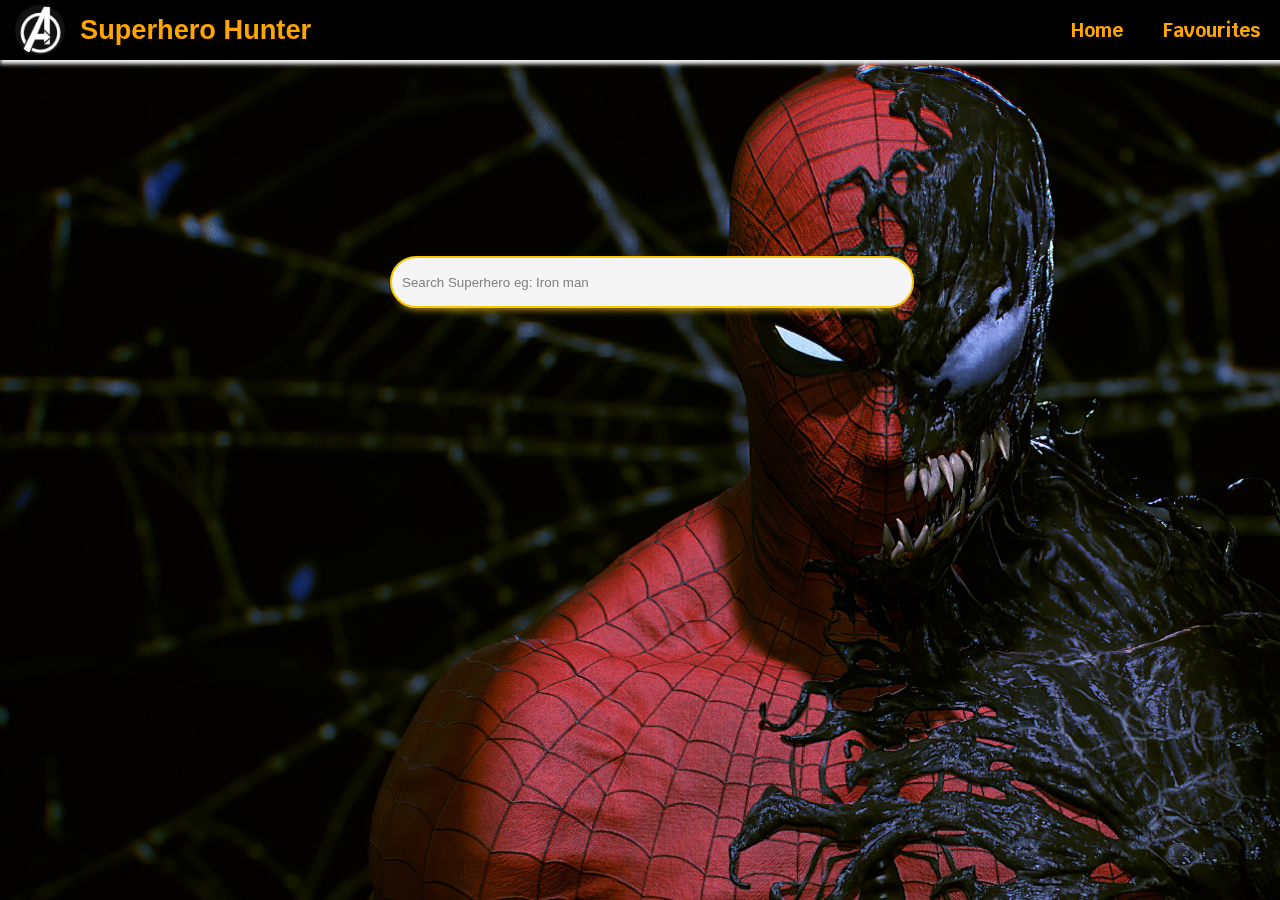
<file: index.html>
<!DOCTYPE html>
<html lang="en">

<head>
  <meta charset="UTF-8">
  <meta name="viewport" content="width=device-width, initial-scale=1.0">
  <!-- Favicon -->
  <link rel="icon" href="assets/images.png" type="image/gif">
  <!-- Custom stylesheets -->
  <link rel="stylesheet" href="./styles/style.css">
  <title>Superheroes</title>
</head>

<body">
  <div id="snackbar"></div>
  <!-- NAVIGATION BAR -->
  <header>
    <a href="#">
      <div class="nav-left">
        <img id="logo" src="assets/images.png" width="50px">
        <div id="logo-text">
          <h1>Superhero Hunter</h1>
        </div>
      </div>
    </a>
    <div class="nav-right">
      <a href="index.html">
        <div>Home</div>
      </a>
      <a href="favourites.html">
        <div>Favourites</div>
      </a>
    </div>
  </header>

  <main>
    <!-- <div class="sky" id="animate">
      <img class="superman-fly" height="20%" src="https://i.ibb.co/7jTf81q/superman.png" alt="" />
    </div> -->
    <div id="search-box" class="input superman">
      <input id="inputName" type="text" name="superheroName" placeholder="Search Superhero eg: Iron man">
      <div id="results">
      </div>
    </div>
  </main>

  <!-- Script files -->

  <script src="scripts/index.js"></script>
</body>

</html>
</file>
<file: styles/style.css>
/* Fonts Used */
@import url('https://fonts.googleapis.com/css?family=Bangers');

@import url('https://fonts.googleapis.com/css?family=Krub:400,700');

/* ....Navigation Bar....... */

header {
  width: 100%;
  height: 60px;
  background-color: black;
  z-index: 20;
  position: fixed;
  justify-content: space-between;
  top: 0;
  display: flex;
  box-shadow: 2px 2px 4px 2px whitesmoke;
  align-items: center;
}

main {
  overflow-y: scroll;
}

a {
  text-decoration: none;
}

#logo {
  height: 50px;
  width: 50px;
  margin-left: 15px;
  border-radius: 50%;
  margin-right: 15px
}

#logo-text h1{
  color: orange;
}

.nav-right {
  display: flex;
}

.nav-right a {
  color: orange;
}

.nav-right a:hover {
  display: flex;
  color  : white;
}

.nav-right div {
  margin: 0 20px;
  font-size: 1.2rem;
  font-weight: 700;
}

.nav-left {
  display: flex;
  align-items: center;
  justify-content: center;
}

.nav-left h4 {
  display: inline;
}



body {
  font-family: 'Krub', sans-serif;
  font-weight: thin;
  background : grey;
  margin: 0px;
  overflow-x : hidden;
}

h1,
h2 {
  color: white;
  font-size: 4em;
  font-weight: 800;
  font-family: sans-serif;
}

body:after {
  content: "";
  display: block;
  position: fixed;
  top: 0;
  left: 0;
  margin: 0;
  z-index: -1;
  width: 150%;
  height: 150%;
  background-image: url(../assets/spider.jpg) ;
  background-position: center center; 
  background-size:     cover;
  background-repeat:   no-repeat;
  border-radius: 5px;
  filter: blur(0px);
}

h1 {
  font-size: 170%;
  position : relative;
  z-index  : 10;
}

/* ................Media Queries.......... */
@media (max-width: 768px) {

  h1 {
    font-size: 120%;
  }

  p {
    display: none;
    width: 100%;
    height: 30%;
  }

  .watch {
    margin: 5% auto;
  }
}

/* ..........Main CSS for index.html............. */

::-webkit-input-placeholder {
  color: grey;
}

::-moz-placeholder {
  text-align: center;
}

#search-box {
  display: flex;
  flex-direction: column;
  width: 60%;
  max-width: 500px;
}

div.input {
  position: relative;
  height: 80px;
}

div.input input {
  margin: 0 auto;
  height: 60%;
  width: 100%;
  padding: 0 10px;
  border-radius: 2px;
  position: absolute;
  border: none;
}

.superman {
  margin: 20% auto;
}

div.superman:before {
  content: '';
  display: block;
  width: 250px;
  height: 45px;
  -webkit-transform: matrix(-1, 0, -0.5, 1, 0, 0);
  transform: matrix(-1, 0, -0.5, 1, 0, 0);
  position: absolute;
  top: 0;
  z-index: 0;
  left: -9px;
  border-radius: 2px;
}

div.superman input {
  border: 2px solid #FBC700;
  color: orange;
  background: whitesmoke;
  box-shadow: 0 10px 10px -10px #FBC700;
  border-radius: 30px;
}

@-webkit-keyframes fly {
  0% {
    top: 0;
  }

  50% {
    top: -5px;
  }

  100% {
    top: 0;
  }
}

@keyframes fly {
  0% {
    top: 0;
  }

  50% {
    top: -5px;
  }

  100% {
    top: 0;
  }
}

/* .....CSS for Results box..... */

#results {
  width: 100%;
  border-radius: 8px;
  margin-top: 8%;
  box-sizing: border-box;
  margin-bottom: 10px;
}

.result-card {
  width: 100%;
  padding: 20px 10px 10px 10px;
  text-align: left;
  color: white;
  border-bottom: 1px solid grey;
  box-shadow: 2px 3px 12px rgba(0, 0, 0, .4);
  background: linear-gradient(to right, rgba(40, 40, 60, 1) 0%, rgba(40, 0, 60, 0) 90%);
  display: flex;
  flex-direction : row;
  justify-content: space-between;
}


.result-card-image {
  height  : 100px;
  /* width: 30px; */
}

.result-card-container {
  display: flex;
  flex-direction : column;
  flex-grow: 1;
  padding-left: 20px;
  justify-content: space-around;
}


.bg-red,
.bg-green,
.detailsButton {
  border: 1px solid white;
  border-radius: 8px;
  position: relative;
  z-index: 10;
  color: white;
  text-align: center;
  background: rgba(0, 0, 0, .3);
  outline: none;
  box-shadow: 0 0 10px rgba(0, 0, 0, .5);
  transition: all .2s;
}

.bg-red:hover,
.bg-green:hover,
.detailsButton:hover {
  background: rgba(255, 255, 255, .8);
  color: black;
  box-shadow: 0 0 10px rgba(255, 255, 255, .5);
  mix-blend-mode: screen;
  cursor: pointer;
}

.bg-green {
  background-color: green
}

.bg-red {
  background-color: tomato
}

.detailsButton:active {
  transform: translateY(2px);
  cursor   : pointer;
}


/* .........Superman Flying Animation.......... */
.sky .star {
  position : absolute;
  animation: stars 5s linear infinite;
}

.sky .superman-fly {
  position  : absolute;
  animation : flying 5s linear infinite;
  margin-top: 7%;
}

@keyframes stars {
  0% {
    transform: translateX(0px);
  }

  100% {
    transform: translateX(-200px);
  }
}

@keyframes flying {
  from {
    transform: translateX(0);
  }

  to {
    transform: translateX(1300px);
  }
}


/* .......... Main CSS for details.html............ */

.card {
  margin: 10% auto;
  border-radius: 10px;
  box-shadow: 0 10px 25px 5px rgba(0, 0, 0, 0.2);
  display: flex;
  flex-direction: column;
  align-items: center;
  width: 50%;
  background: grey;
  justify-content: center;
  font-family: 'Krub', sans-serif;
}

.card .ds-top {
  position: absolute;
  border-radius: 10px 10px 0px 0px;
  width: 50%;
  margin: 10% auto;
  top: 0;
  right: 0;
  left: 0;
  height: 250px;
  background: orange;
  animation: dsTop 1.5s;
}

.card-details {
  width: 100%;
  margin: 50px 0;
  padding-top: 40px;
  display: flex;
  flex-direction: column;
  align-items: center;
  color: white;
}

.avatar-holder {
  z-index: 1;
  margin: auto;
  border-radius: 50%;
  width: 300px;
  height: 340px;
  background: white;
  overflow: hidden;
  animation: mvTop 1.5s;
  border: 6px solid #151515;
}

.avatar-holder img {
  width: 100%;
  height: 100%;
  object-fit: cover;
  box-shadow: 0 0 0 5px #151515,
    inset 0 0 0 5px #000000,
    inset 0 0 0 5px #000000,
    inset 0 0 0 5px #000000,
    inset 0 0 0 5px #000000, ;
}

.superheroInfo {
  animation: mvBottom 1.5s;
  width: 80%;
  margin: 15px auto;
}

.bar {
  height: 5px;
  background: orange;
  text-align: right;
  font-size: 14px;
  color: white;
  font-size: 16px;
  padding: 1px 5px 17px 0px;
  animation: fadeIn 5s;
  padding-bottom: 17px;
  animation-delay: 0.4s;
  border-radius: 8px;
}

.bar:hover {
  background: white;
  color: #151515;
}

@keyframes fadeInMove {
  0% {
    opacity: 0;
    left   : -300px;
  }

  100% {
    opacity: 1;
    left   : 0;
  }
}

@keyframes fadeIn {
  0% {
    opacity: 0;
  }

  100% {
    opacity: 1;
  }
}

@keyframes mvBottom {
  0% {
    bottom: -150px;
  }

  100% {
    bottom: 10px;
  }
}

@keyframes mvTop {
  0% {
    top: -150px;
  }

  100% {
    top: 40px;
  }
}

@keyframes dsTop {
  0% {
    top: -150px;
  }

  100% {
    top: 0;
  }
}

.detail {
  padding: 8px;
  display: flex;
  justify-content: space-between;
  border-bottom  : 1px solid rgba(255, 255, 255, 0.5);
}

.detail-power {
  padding: 8px;
  justify-content: space-between;
}

#superhero-image {
  max-height: 500px;
  max-width : 90%;
  box-shadow: 2px 5px 10px #000000;
}

#superhero-title {
  margin-top: 40px;
}

.info-title {
  margin-right: 10%;
  font-weight: 400;
  margin-bottom: 7px;
}

.info-content {
  text-align: right;
  animation : fadeIn 5s;
}

#fav-icon {
  transition: 0.5s;
  font-size : 1.2rem;
  color: crimson;
}

#fav-icon:hover {
  transform: scale(1.8);
  cursor   : pointer;
}

/* .......CSS for Snackbar........ */

#snackbar {
  border-radius: 2px;
  padding: 15px;
  position: fixed;
  visibility: hidden;
  min-width: 300px;
  margin-left: -125px;
  color: white;
  background-color: rgb(29, 139, 29);
  text-align: center;
  left: 50%;
  top: 80px;
  z-index: 30;
}

#snackbar.visible {
  visibility: visible;
  animation : fadein 0.7s, fadeout 0.7s 3s;
}

/* ..........Main CSS for favourites.html.......... */

#fav-card {
  display        : flex;
  flex-direction : row;
  flex-wrap      : wrap;
  justify-content: center;
  width          : 100%;
  min-height     : 100vh;
  margin         : 80px auto;
}

#fav-card .card {
  width           : 15%;
  height          : 350px;
  display         : flex;
  flex-direction  : column;
  justify-content : center;
  align-items     : center;
  background-color: #151515;
  margin          : 20px;
}

#fav-card .card .avatar {
  position     : relative;
  border-radius: 10px 10px 0px 0px;
  width        : 94%;
  height       : 90%;
  z-index      : 1;
  overflow     : hidden;
  animation    : fadeIn 1.5s;
  border       : 6px solid crimson;
}

#fav-card .card .detailsButton {
  margin : 20px auto;
  padding: 0px 20px;
}
</file>
